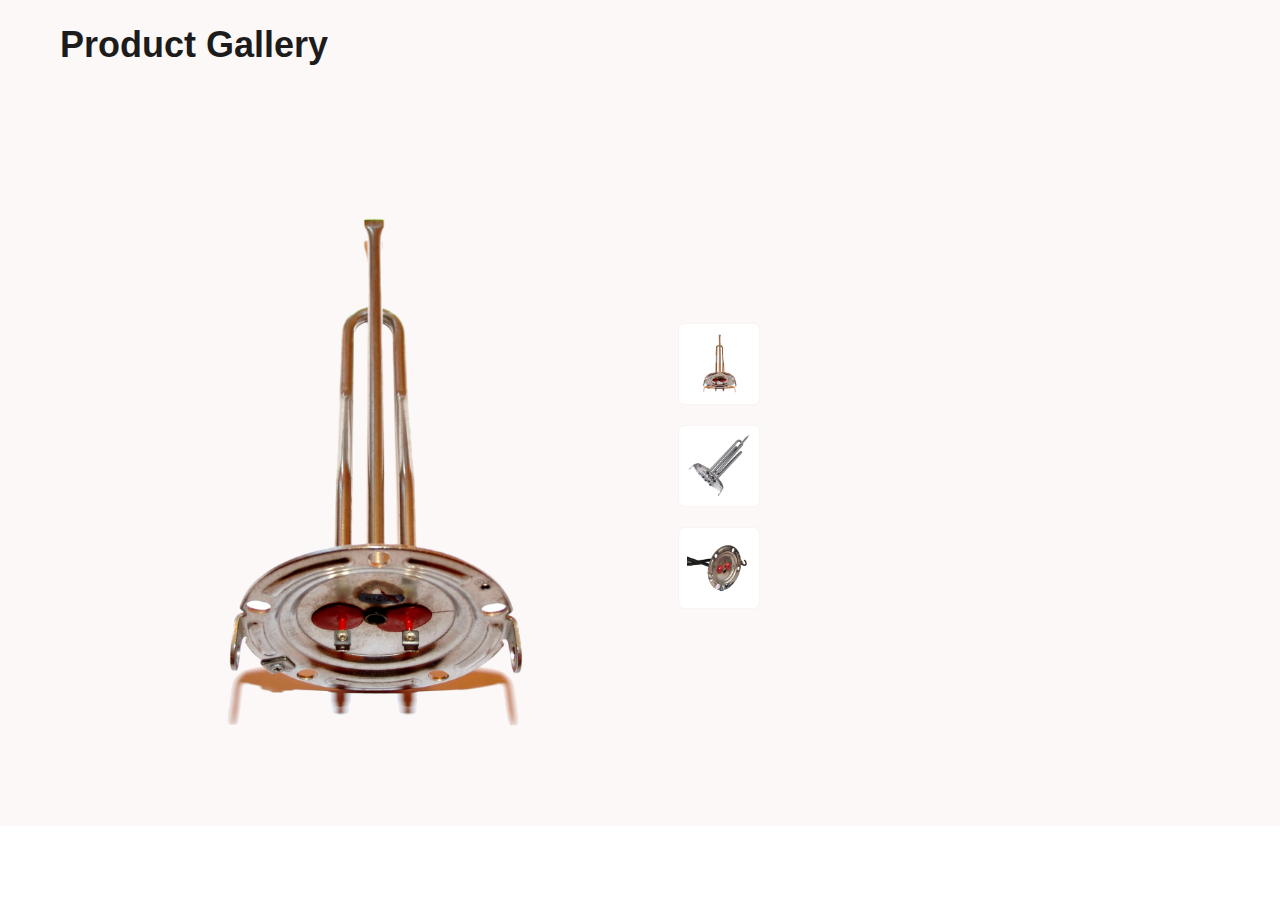
<file: img/product-gallery (2)/index.html>
<!DOCTYPE html>
<html>
<head>
  <title>Test Template</title>
  <meta charset="utf-8">
  <style type="text/css">
  </style>
  <link rel="stylesheet" type="text/css" href="css/style.css">   
  <link rel="stylesheet" type="text/css" href="css/normalize.css">   
</head>

<body>

  <section class="hero">
    <div class="container">

        <div class="section-content">

            <h1 class="hero-heading">Product Gallery</h1>

            <div class="product-gallery">
              <div class="product-gallery__main-img-wrapper">
                <img src="img/sample-ten1-0.png" alt="img" class="product-gallery__main-img">
              </div>
              <div class="product-gallery__controls">
                <div class="product-gallery__controls-img-wrapper" onmouseover="selectImage(this)">
                  <img src="img/sample-ten1-0.png" alt="img" class="product-gallery__controls-img">
                </div>
                <div class="product-gallery__controls-img-wrapper" onmouseover="selectImage(this)">
                  <img src="img/sample-ten1-1.png" alt="img" class="product-gallery__controls-img">
                </div>
                <div class="product-gallery__controls-img-wrapper" onmouseover="selectImage(this)">
                  <img src="img/sample-ten1-2.png" alt="img" class="product-gallery__controls-img">
                </div>
                
              </div>

            </div>

        </div>

    </div>
  </section>

<script src="js/main.js"></script>
</body>

</html>
</file>
<file: img/product-gallery (2)/css/style.css>
h1 {
  margin: 0;
  font-weight: 600;
  font-size: 46px;
}

.container {
  display: flex;
  justify-content: center;
  align-items: center;
  width: calc(100vw - 120px);
  max-width: 1560px;
  margin: 0 60px;
}

section {
  width: 100vw;
  display: flex;
  justify-content: center;
  align-items: flex-start;
  background-color: #FCF8F8;
}

.section-content {
  width: 100%;
  position: relative;
}

/* hero */
.hero-heading {
  margin-bottom: 60px;
}

.hero-img {
  width: 500px;
}

/* Product Gallery */

.product-gallery {
  display: flex;
  justify-content: space-between;
  height: 700px;
  max-height: 80vh;
  width: 700px;
  max-width: 80vw;
}

.product-gallery__main-img-wrapper {
  height: 100%;
  width: 680px;
  display: flex;
  justify-content: center;
  align-items: center;
  overflow: hidden;
}

.product-gallery__main-img {
  max-height: 80%;
  max-width: 80%;
  /*Animation*/
  transition: transform .2s;
  -webkit-transition: transform .2s;
  -moz-transition: transform .2s;
  -ms-transition: transform .2s;
  -o-transition: transform .2s;
}

.product-gallery__main-img:hover {
  transform: scale(1.2);
  /*(150%zoom-Note: if the zoom is too large, it will go outside of the viewport) */;
  -webkit-transform: scale(1.2);
  -moz-transform: scale(1.2);
  -ms-transform: scale(1.2);
  -o-transform: scale(1.2);
}


.product-gallery__controls {
  display: flex;
  flex-direction: column;
  justify-content: center;
}

.product-gallery__controls-img-wrapper {
  height: 80px;
  width: 80px;
  display: flex;
  justify-content: center;
  align-items: center;
  overflow: hidden;
  margin-bottom: 20px;
  background-color: #ffffff;
  border-radius: 6px;
  -webkit-border-radius: 6px;
  -moz-border-radius: 6px;
  -ms-border-radius: 6px;
  -o-border-radius: 6px;
  cursor: pointer;
  border: 1px solid #FBF2F2;
}

.product-gallery__controls-img {
  max-height: 80%;
  max-width: 80%;
}

.test {
      color: #FBF2F2;
}
</file>
